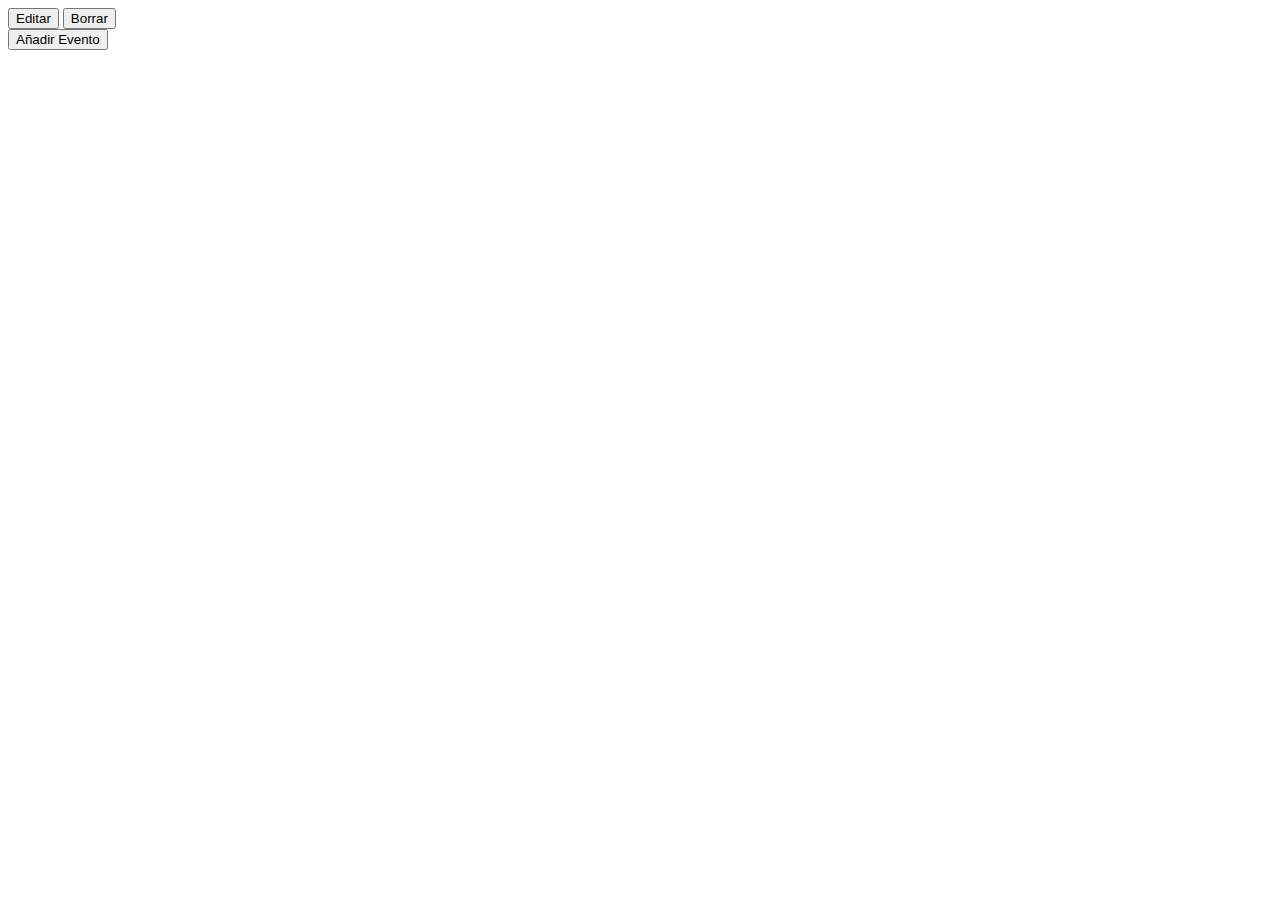
<file: src/main/resources/templates/index.html>
<!DOCTYPE html>
<html lang="en" xmlns:th="http://www.thymeleaf.org">
<head>
    <meta charset="UTF-8">
    <title>Title</title>
    <link rel="stylesheet" th:href="@{/css/style.css}">
</head>
<body>

<div th:each="e: ${eventos}">
    <label th:text="${e.id}"></label>
    <label th:text="${e.nombre}"></label>
    <label th:text="${e.fecha}"></label>
    <label th:text="${e.lugar}"></label>
    <label th:text="${e.precioBase}"></label>
    <a th:href="@{'/eventos/editar/' + ${e.id}}"><button type="button">Editar</button></a>
    <a th:href="@{'/eventos/borrar/' + ${e.id}}"><button type="button">Borrar</button></a>
</div>
<a href="/eventos/añadir"><button>Añadir Evento</button></a>

</body>
</html>
</file>
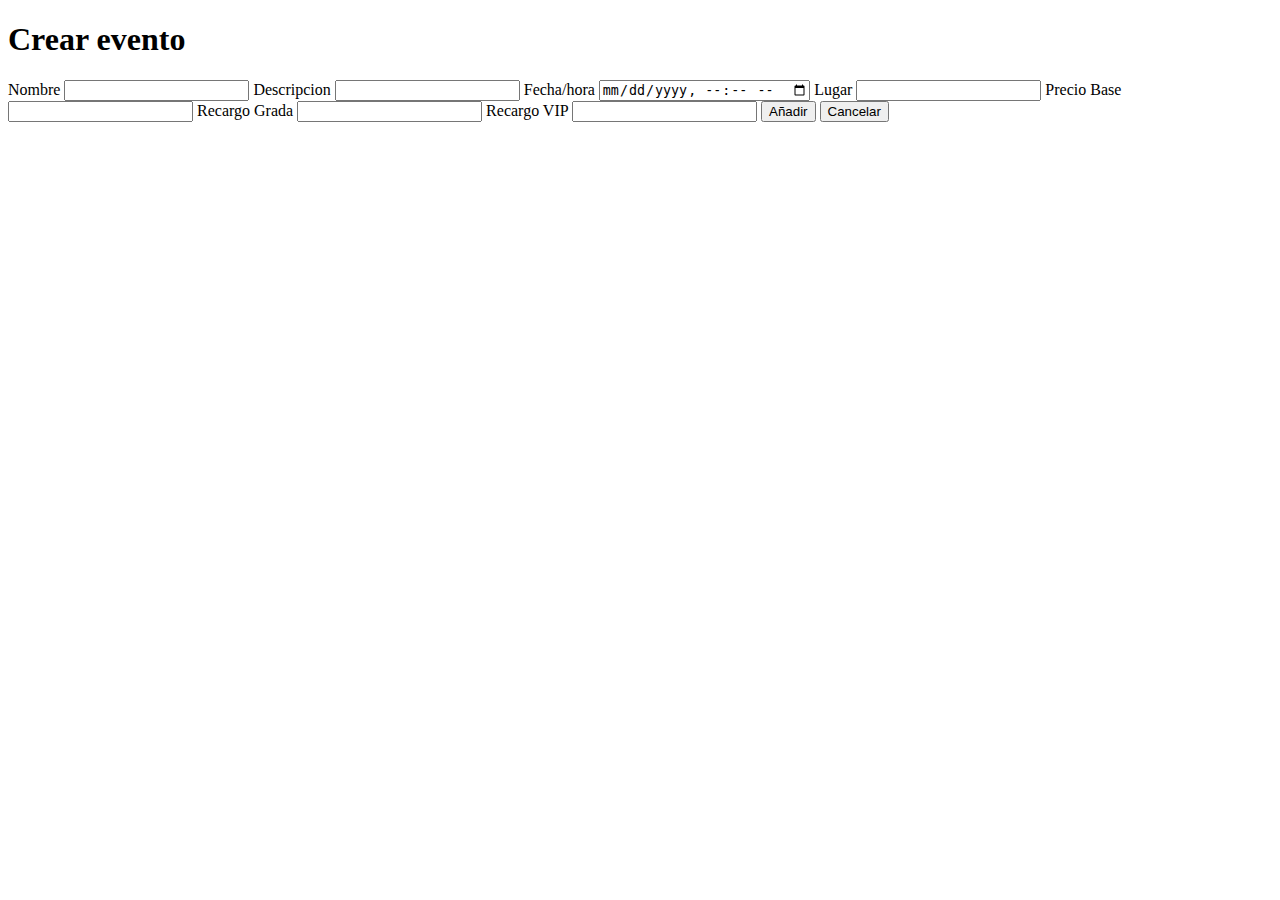
<file: src/main/resources/templates/añadir.html>
<!DOCTYPE html>
<html lang="en" xmlns:th="http://www.thymeleaf.org">
<head>
    <meta charset="UTF-8">
    <title>Title</title>
    <link rel="stylesheet" th:href="@{/css/style.css}">
</head>
<body>

<form method="post"  th:action="@{/eventos/añadir}" th:object="${evento}">
    <h1>Crear evento</h1>
    <label>Nombre</label>
    <input th:field="*{nombre}">
    <label>Descripcion</label>
    <input th:field="*{descripcion}">
    <label>Fecha/hora</label>
    <input type="datetime-local" th:field="*{fecha}">
    <label>Lugar</label>
    <input th:field="*{lugar}">
    <label>Precio Base</label>
    <input th:field="*{precioBase}">
    <label>Recargo Grada</label>
    <input th:field="*{recargoGrada}">
    <label>Recargo VIP</label>
    <input th:field="*{recargoVip}">
    <button>Añadir</button>
    <a href="/eventos/index"><button>Cancelar</button></a>
</form>
</body>
</html>
</file>
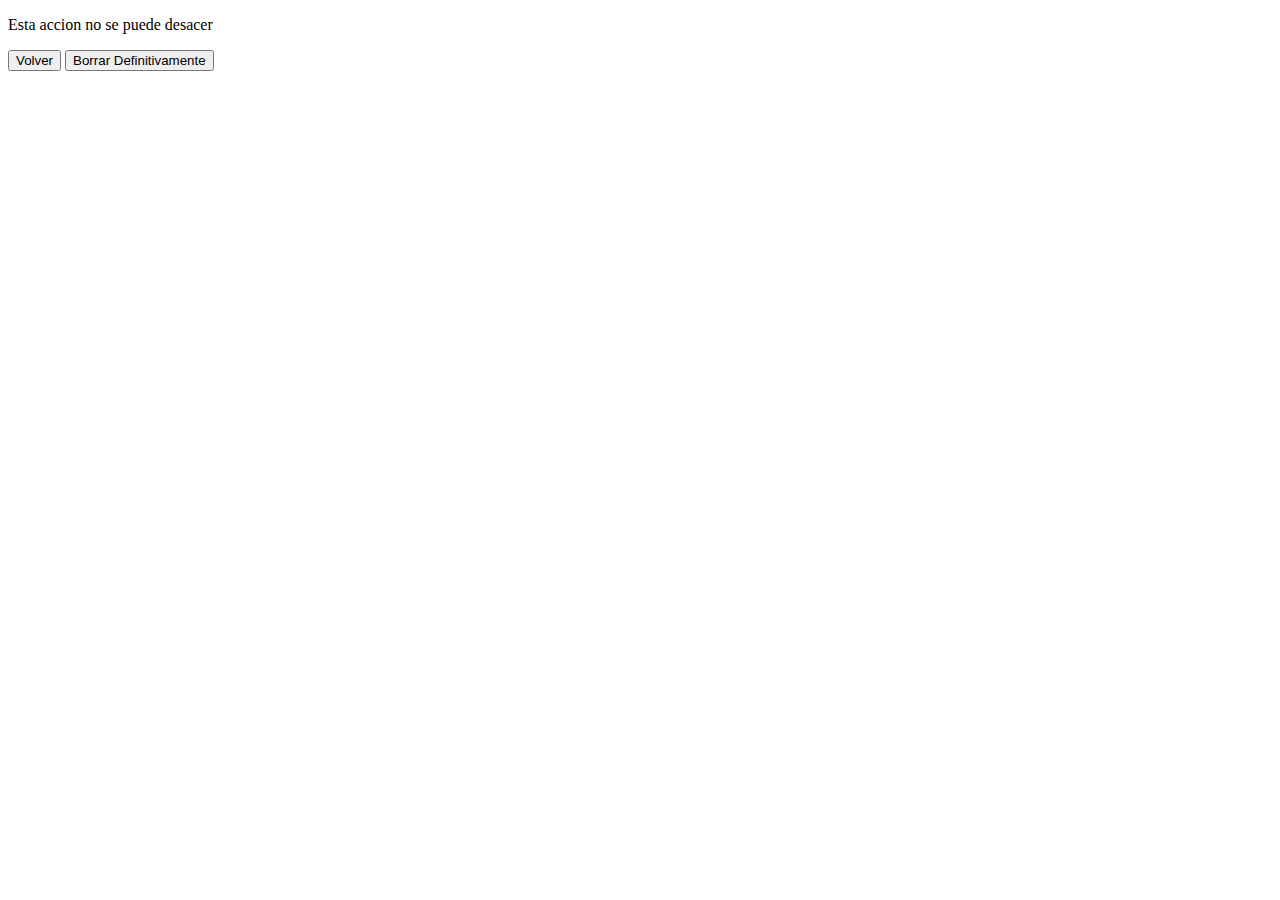
<file: src/main/resources/templates/borrar.html>
<!DOCTYPE html>
<html lang="en" xmlns:th="http://www.thymeleaf.org">
<head>
    <meta charset="UTF-8">
    <title>Title</title>
    <link rel="stylesheet" th:href="@{/css/style.css}">
</head>
<body>
<form th:action="@{/eventos/borrar}" method="post">
    <div >
        <label th:text="${evento.id}"></label>
        <label th:text="${evento.nombre}"></label>
        <label th:text="${evento.fecha}"></label>
        <label th:text="${evento.lugar}"></label>
        <p>Esta accion no se puede desacer</p>
    </div>
    <a href="/eventos/index"><button type="button">Volver</button></a>
    <button>Borrar Definitivamente</button>
</form>
</body>
</html>
</file>
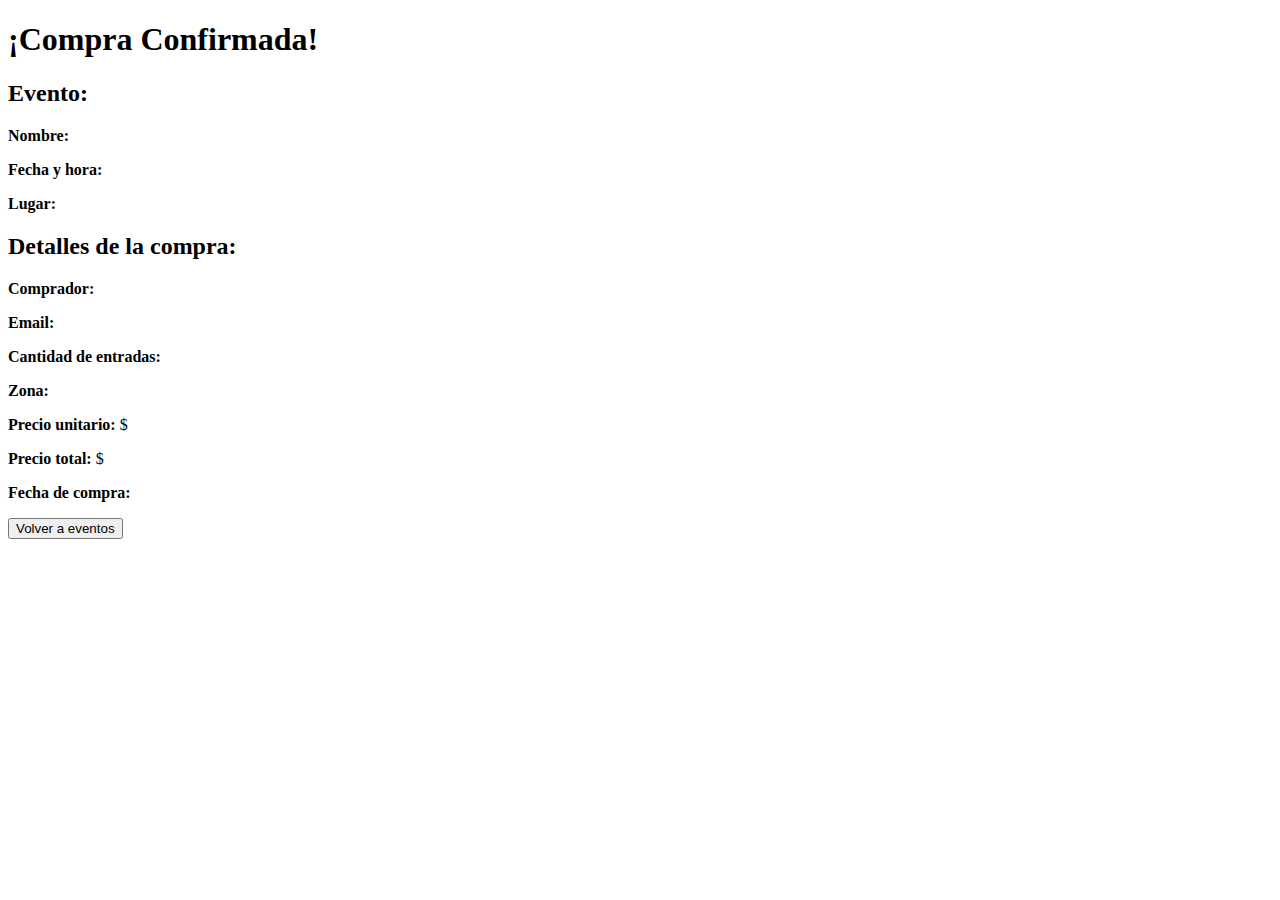
<file: src/main/resources/templates/confirmacion.html>
<!DOCTYPE html>
<html xmlns:th="http://www.thymeleaf.org">
<head>
    <meta charset="UTF-8">
    <title>Compra Confirmada</title>
</head>
<body>
<h1>¡Compra Confirmada!</h1>

<div>
    <h2>Evento:</h2>
    <p><strong>Nombre:</strong> <span th:text="${evento.nombre}"></span></p>
    <p><strong>Fecha y hora:</strong> <span th:text="${#temporals.format(evento.fecha_hora, 'yyyy-MM-dd HH:mm')}"></span></p>
    <p><strong>Lugar:</strong> <span th:text="${evento.lugar}"></span></p>
</div>

<div>
    <h2>Detalles de la compra:</h2>
    <p><strong>Comprador:</strong> <span th:text="${compraEntrada.nombreComprador}"></span></p>
    <p><strong>Email:</strong> <span th:text="${compraEntrada.emailComprador}"></span></p>
    <p><strong>Cantidad de entradas:</strong> <span th:text="${compraEntrada.numeroEntradas}"></span></p>
    <p><strong>Zona:</strong> <span th:text="${compraEntrada.zona}"></span></p>
    <p><strong>Precio unitario:</strong> $<span th:text="${compraEntrada.precioUnitario}"></span></p>
    <p><strong>Precio total:</strong> $<span th:text="${compraEntrada.precioTotal}"></span></p>
    <p><strong>Fecha de compra:</strong> <span th:text="${#temporals.format(compraEntrada.fechaCompra, 'yyyy-MM-dd HH:mm')}"></span></p>
</div>

<a th:href="@{/eventos/paso1}"><button>Volver a eventos</button></a>

</body>
</html>
</file>
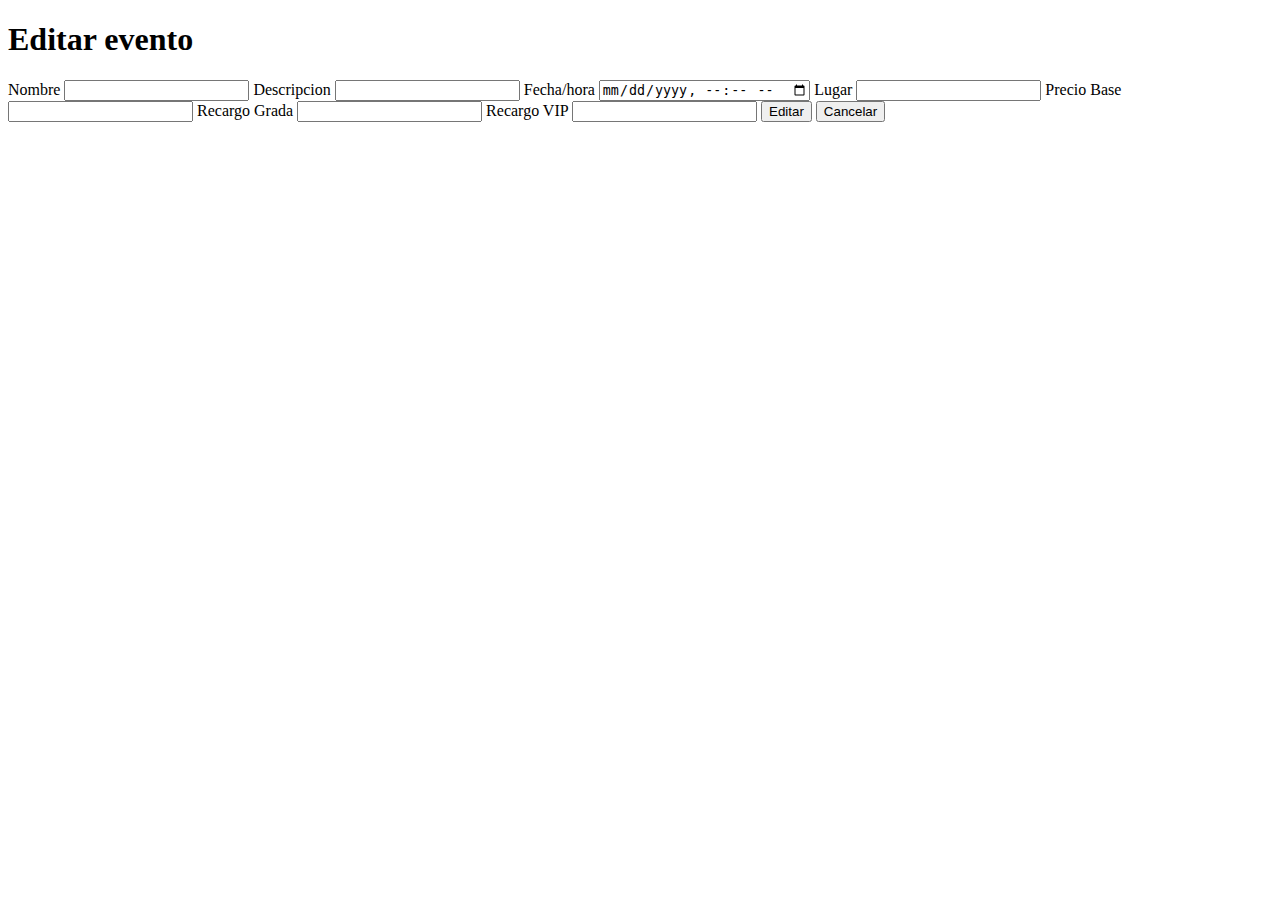
<file: src/main/resources/templates/editar.html>
<!DOCTYPE html>
<html lang="en" xmlns:th="http://www.thymeleaf.org">
<head>
    <meta charset="UTF-8">
    <title>Title</title>
</head>
<body>
<form method="post" th:action="@{/eventos/editar}" th:object="${evento}">
    <h1>Editar evento</h1>

    <input type="hidden" th:field="*{id}">

    <label>Nombre</label>
    <input th:field="*{nombre}">

    <label>Descripcion</label>
    <input th:field="*{descripcion}">
    <!--Esto es para que me guarde la info del dateTime-->
    <label>Fecha/hora</label>
    <input type="datetime-local"
           th:field="*{fecha}"/>

    <label>Lugar</label>
    <input th:field="*{lugar}">

    <label>Precio Base</label>
    <input th:field="*{precioBase}">

    <label>Recargo Grada</label>
    <input th:field="*{recargoGrada}">

    <label>Recargo VIP</label>
    <input th:field="*{recargoVip}">

    <button>Editar</button>
    <a href="/eventos/index"><button type="button">Cancelar</button></a>
</form>
</body>
</html>
</file>
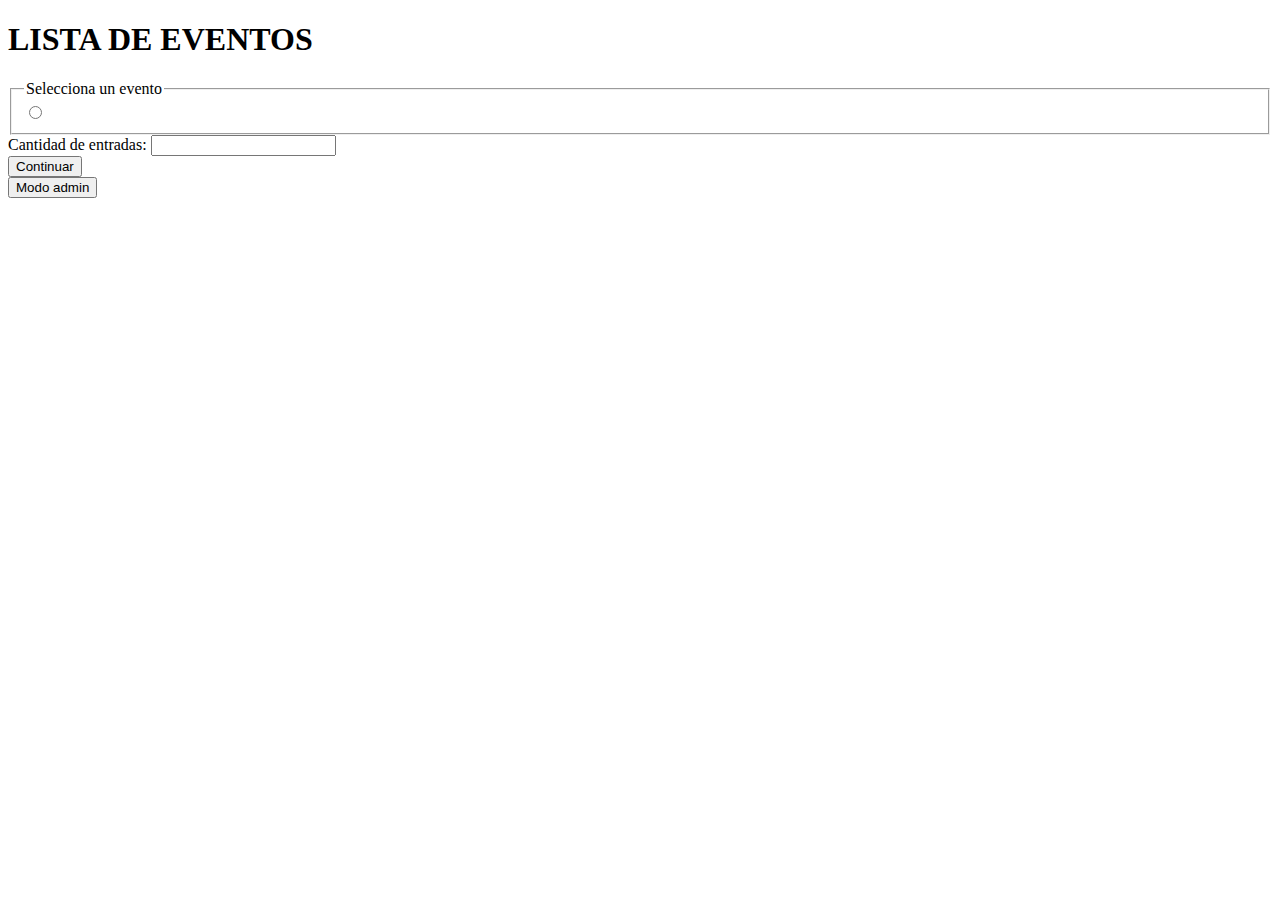
<file: src/main/resources/templates/paso1.html>
<!DOCTYPE html>
<html xmlns:th="http://www.thymeleaf.org">
<head>
    <meta charset="UTF-8">
    <title>Eventos</title>
    <link rel="stylesheet" th:href="@{/css/style.css}">
</head>
<body>
<h1> LISTA DE EVENTOS </h1>
<form method="post" th:action="@{/eventos/calcular/paso2}">
    <fieldset>
        <legend>Selecciona un evento</legend>
        <div th:each="evento : ${eventos}">
            <input type="radio" th:id="${evento.id}" th:value="${evento.id}"
                   name="eventoId" th:checked="${eventoGet ne null and evento.id eq eventoGet.id}" required>
            <label th:for="${evento.id}" th:text="${evento.nombre}"></label>
        </div>
    </fieldset>
    <div>
        <label for="cantidadEntradas">Cantidad de entradas:</label>
        <input type="number" id="cantidadEntradas" name="cantidadEntradas"  min="1" required>
    </div>
    <button>Continuar</button>
</form>

<a href="/eventos/index"><button type="button">Modo admin</button></a>

</body>
</html>
</file>
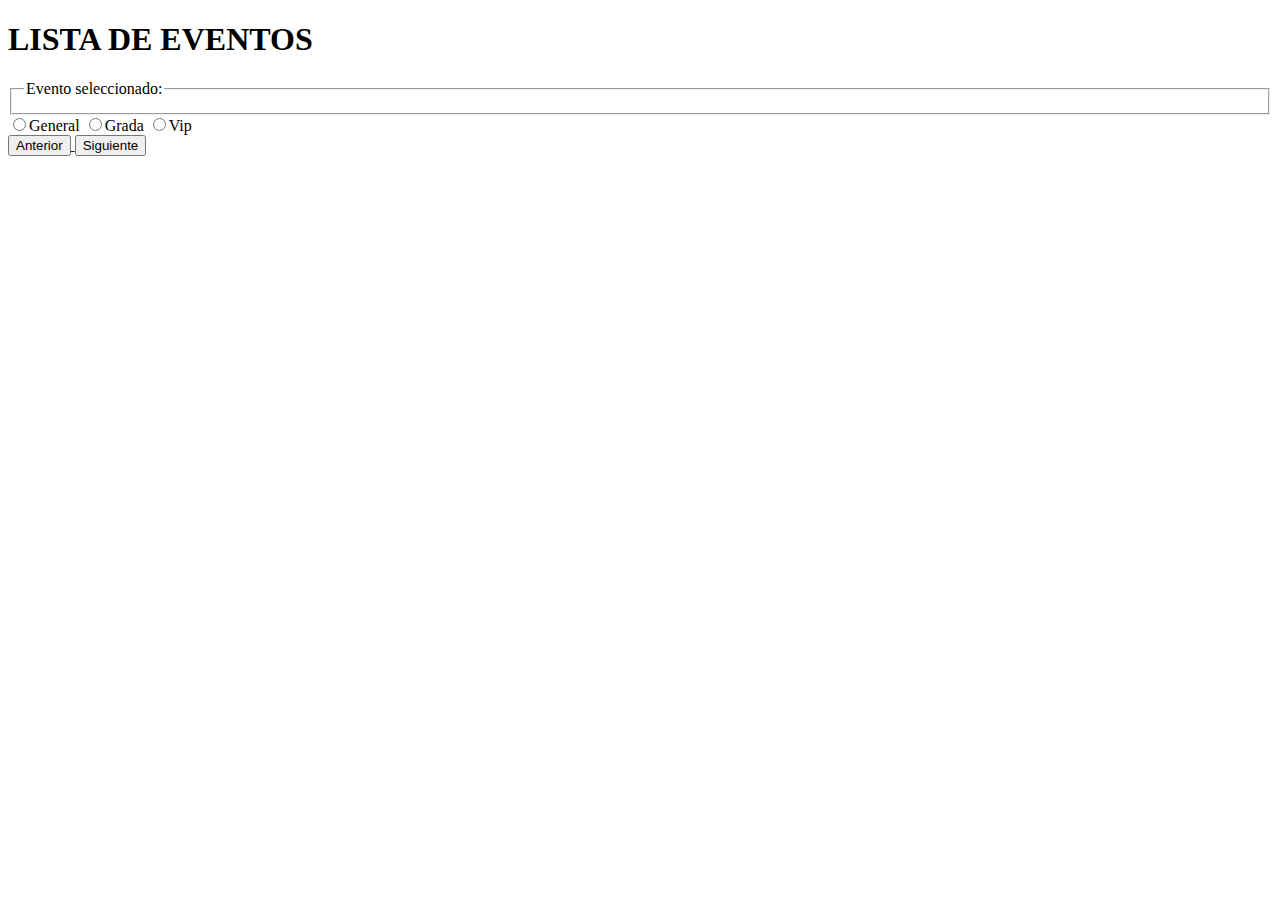
<file: src/main/resources/templates/paso2.html>
<!DOCTYPE html>
<html xmlns:th="http://www.thymeleaf.org">
<head>
    <meta charset="UTF-8">
    <title>Eventos</title>
</head>
<body>
<h1> LISTA DE EVENTOS </h1>
<form method="post" th:action="@{/eventos/comprar/paso2}">
    <fieldset>
        <legend>Evento seleccionado:</legend>
        <div>
            <label th:text="${evento.nombre}"></label>
        </div>
    </fieldset>
    <div>
        <input id="generalId" type="radio" name="zona" value="GENERAL"/><label for="generalId">General</label>
        <input id="gradaId" type="radio" name="zona" value="GRADA"/><label for="gradaId">Grada</label>
        <input id="vipId" type="radio" name="zona" value="VIP"/><label for="vipId">Vip</label>
    </div>
    <a href="/eventos/comprar/paso1">
        <button type="button">Anterior</button>
    </a>
    <button>Siguiente</button>
</form>

</body>
</html>
</file>
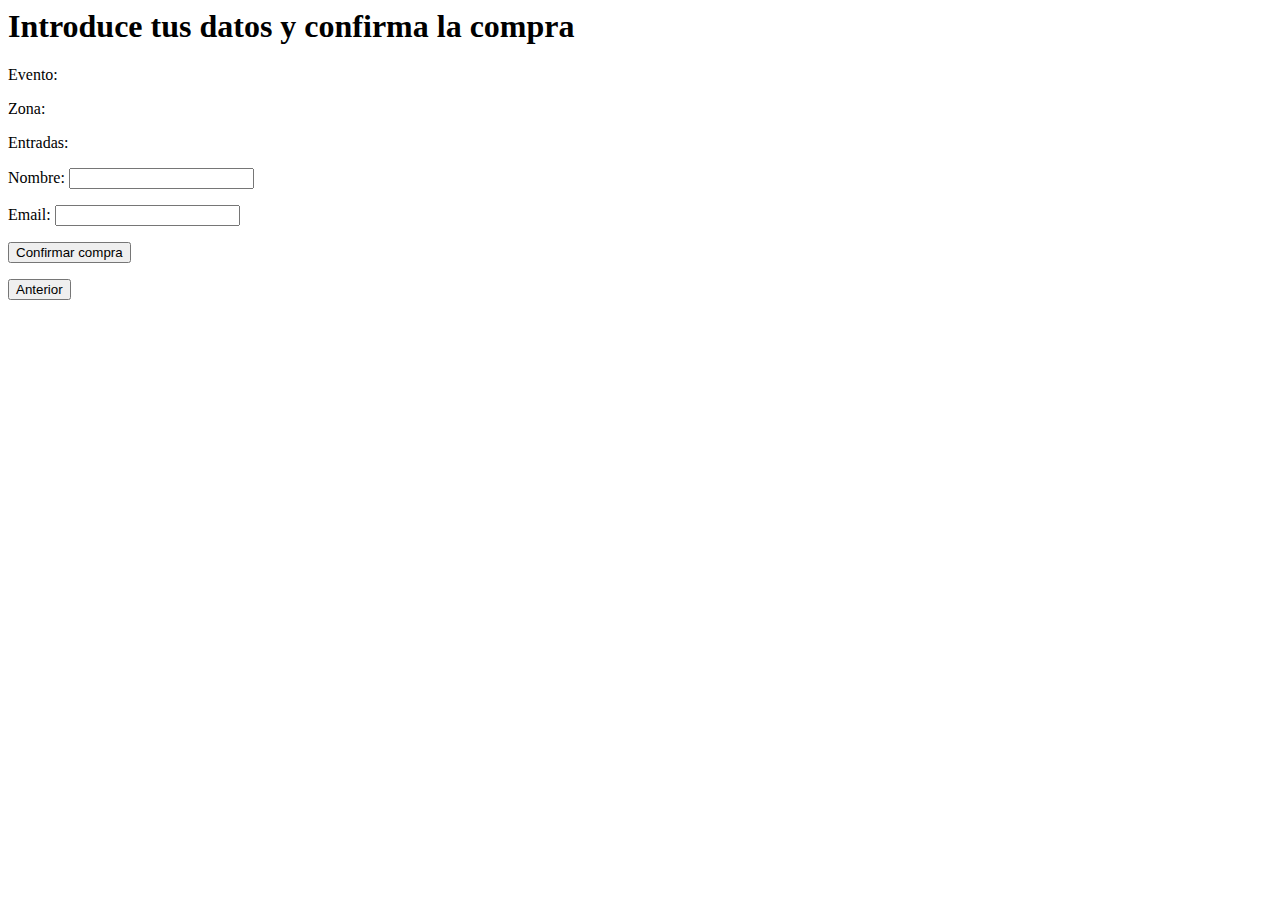
<file: src/main/resources/templates/paso3.html>
<html xmlns:th="http://www.thymeleaf.org">
<head>
    <meta charset="UTF-8">
    <title>Paso 3 - Datos comprador</title>
</head>
<body>
<h1>Introduce tus datos y confirma la compra</h1>

<div>
    <p>Evento: <span th:text="${evento.nombre}"></span></p>
    <p>Zona: <span th:text="${compra.zona}"></span></p>
    <p>Entradas: <span th:text="${compra.numeroEntradas}"></span></p>
</div>

<form th:action="@{/eventos/paso4}" th:object="${postPaso4DTO}" method="post">
    <label>Nombre:</label>
    <input type="text" th:field="*{nombre}" />
    <p th:if="${#fields.hasErrors('nombre')}" th:errors="*{nombre}"></p>

    <label>Email:</label>
    <input type="email" th:field="*{email}" />
    <p th:if="${#fields.hasErrors('email')}" th:errors="*{email}"></p>

    <button type="submit">Confirmar compra</button>
</form>

<form th:action="@{/eventos/paso2}" method="get" style="display:inline">
    <button type="submit">Anterior</button>
</form>
</body>
</html>
</file>
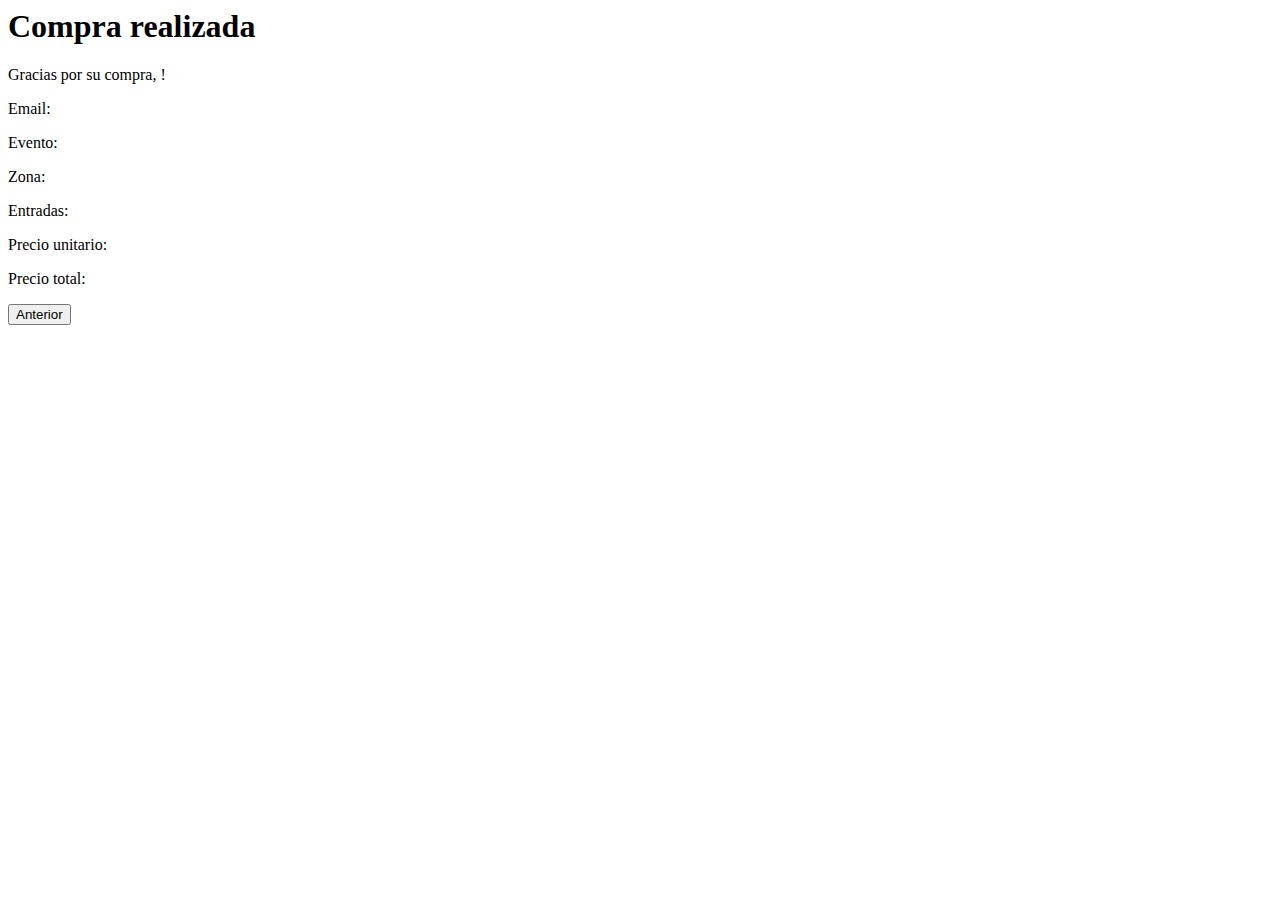
<file: src/main/resources/templates/paso4.html>
<html xmlns:th="http://www.thymeleaf.org">
<head>
    <meta charset="UTF-8">
    <title>Compra confirmada</title>
</head>
<body>
<h1>Compra realizada</h1>

<p>Gracias por su compra, <span th:text="${compra.nombreComprador}"></span>!</p>
<p>Email: <span th:text="${compra.emailComprador}"></span></p>
<p>Evento: <span th:text="${evento.nombre}"></span></p>
<p>Zona: <span th:text="${compra.zona}"></span></p>
<p>Entradas: <span th:text="${compra.numeroEntradas}"></span></p>
<p>Precio unitario: <span th:text="${compra.precioUnitario}"></span></p>
<p>Precio total: <span th:text="${compra.precioTotal}"></span></p>


<form th:action="@{/eventos/paso3}" method="get" style="display:inline">
    <button type="submit">Anterior</button>
</form>
</body>
</html>
</file>
